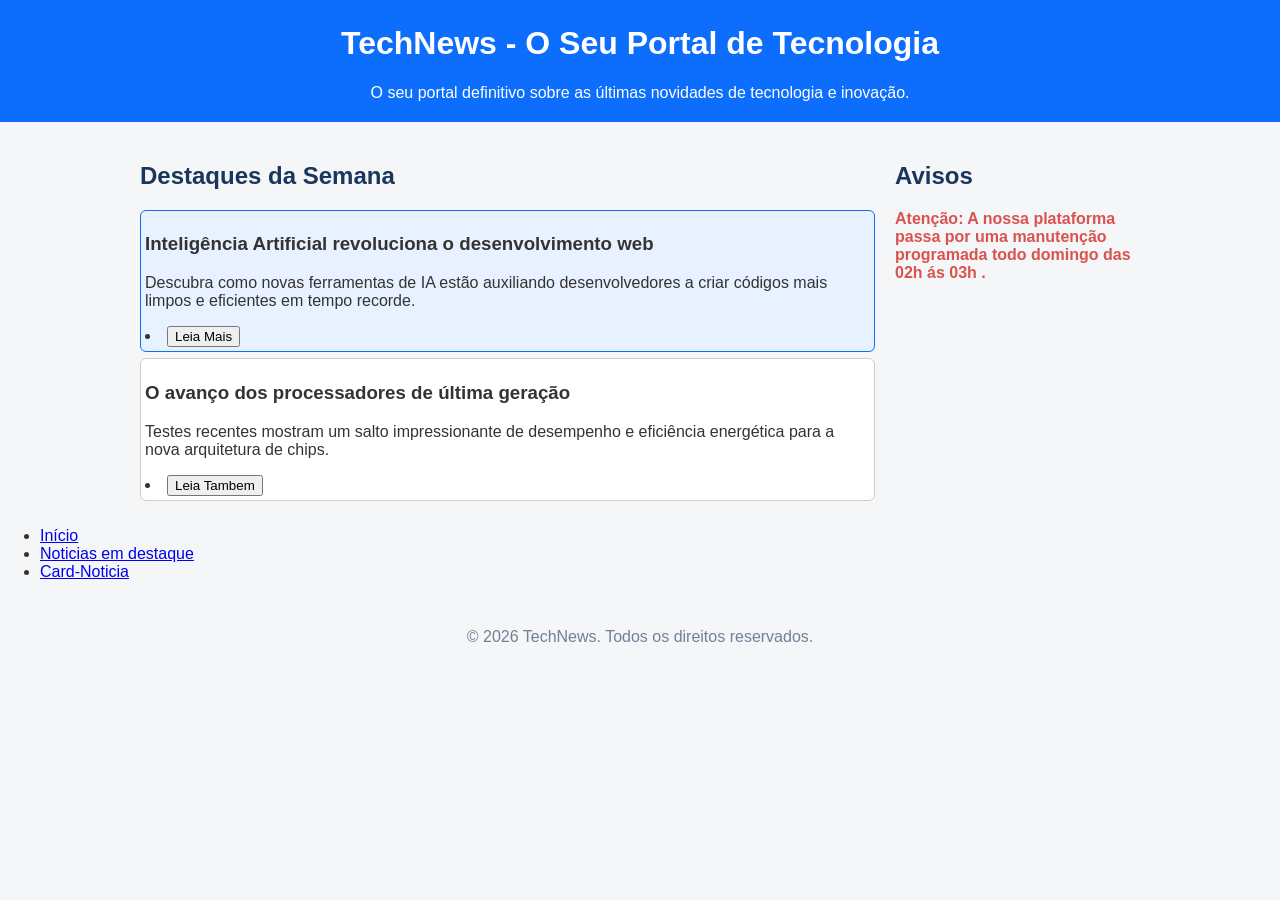
<file: index.html>
<!DOCTYPE html>
<html lang="pt-BR">

<head>
    <meta charset="UTF-8">
    <meta name="viewport" content="width=device-width, initial-scale=1.0">
    <title>TechNews - O Seu Portal de Tecnologia</title>
    <link rel="stylesheet" href="style.css">
</head>

<body>

    <!-- Cabeçalho Principal -->
    <header id="cabecalho-principal">
        <h1>TechNews - O Seu Portal de Tecnologia</h1>
        <p>O seu portal definitivo sobre as últimas novidades de tecnologia e inovação.</p>
    </header>

    <!-- Conteúdo Principal -->
    <main>
        <!-- Seção de Notícias -->
        <section>
            <h2>Destaques da Semana</h2>

            <!-- Card de Notícia em Destaque (Múltiplas Classes) -->
            <article class="card-noticia destaque">
                <h3>Inteligência Artificial revoluciona o desenvolvimento web</h3>
                <p>Descubra como novas ferramentas de IA estão auxiliando desenvolvedores a criar códigos mais limpos e
                    eficientes em tempo recorde.</p>
                <li><a href="leiamais/leiamais.html"><button>Leia Mais</button></a></li>
            </article>

            <!-- Card de Notícia Comum -->
            <article class="card-noticia">
                <h3>O avanço dos processadores de última geração</h3>
                <p>Testes recentes mostram um salto impressionante de desempenho e eficiência energética para a nova
                    arquitetura de chips.</p>
                <li><a href="leiatambem/leiatambem.html"><button> Leia Tambem</button></a></li>
            </article>
        </section>

        <!-- Barra Lateral -->
        <aside>
            <h2>Avisos</h2>
            <p class="alerta">Atenção: A nossa plataforma passa por uma manutenção programada todo domingo das 02h ás
                03h .</p>
        </aside>
    </main>
    <nav>
        <ul>
            <li><a href="index.html">Início</a></li>
            <li><a href="leiamais/leiamais.html">Noticias em destaque</a></li>
            <li><a href="leiatambem/leiatambem.html"> Card-Noticia </a></li>
        </ul>
    </nav>
    <!-- Rodapé -->
    <footer>
        <p>&copy; 2026 TechNews. Todos os direitos reservados.</p>
    </footer>

</body>

</html>
</file>
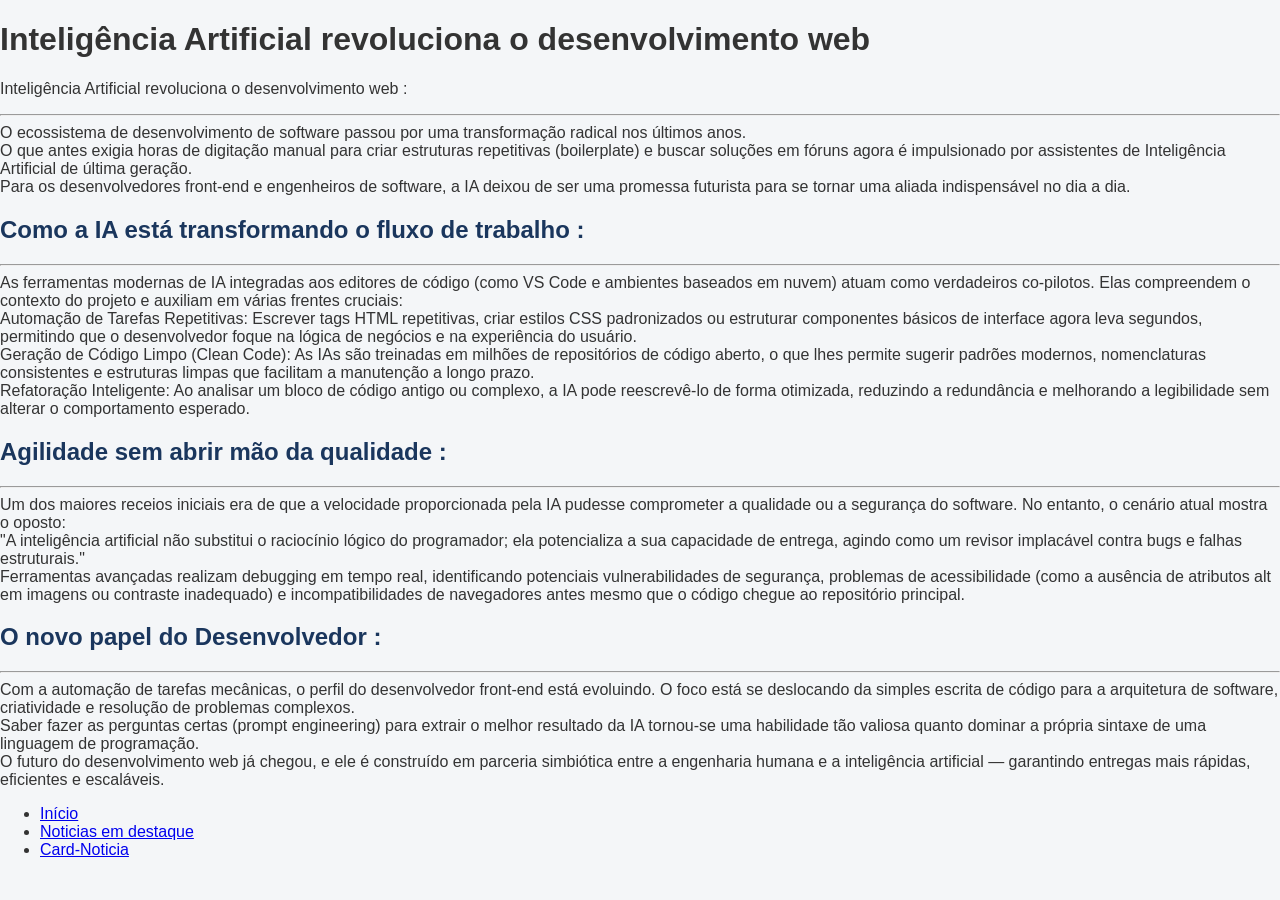
<file: leiamais/leiamais.html>
<!DOCTYPE html>
<html lang="en">

<head>
    <meta charset="UTF-8">
    <meta name="viewport" content="width=device-width, initial-scale=1.0">
    <title>leiamais</title>
    <link rel="stylesheet" href="style.css">
</head>

<body>
    <h1> Inteligência Artificial revoluciona o desenvolvimento web </h1>
    <p>
        Inteligência Artificial revoluciona o desenvolvimento web : <br>
        <hr>
        O ecossistema de desenvolvimento de software passou por uma transformação radical nos últimos anos. <br>
        O que antes exigia horas de digitação manual para criar estruturas repetitivas (boilerplate) e buscar soluções
        em fóruns agora é impulsionado por assistentes de Inteligência Artificial de última geração. <br>
         Para os desenvolvedores front-end e engenheiros de software, a IA deixou de ser uma promessa futurista para se tornar uma aliada
        indispensável no dia a dia.

       <h2>  Como a IA está transformando o fluxo de trabalho :       </h2>
        <hr>
        As ferramentas modernas de IA integradas aos editores de código (como VS Code e ambientes baseados em nuvem)
        atuam como verdadeiros co-pilotos. Elas compreendem o contexto do projeto e auxiliam em várias frentes cruciais: <br>


        Automação de Tarefas Repetitivas: Escrever tags HTML repetitivas, criar estilos CSS padronizados ou estruturar
        componentes básicos de interface agora leva segundos, permitindo que o desenvolvedor foque na lógica de negócios
        e na experiência do usuário. <br>

        Geração de Código Limpo (Clean Code): As IAs são treinadas em milhões de repositórios de código aberto, o que
        lhes permite sugerir padrões modernos, nomenclaturas consistentes e estruturas limpas que facilitam a manutenção
        a longo prazo. <br>

        Refatoração Inteligente: Ao analisar um bloco de código antigo ou complexo, a IA pode reescrevê-lo de forma
        otimizada, reduzindo a redundância e melhorando a legibilidade sem alterar o comportamento esperado. <br>

        <h2> Agilidade sem abrir mão da qualidade : </h2>
        <hr>
        Um dos maiores receios iniciais era de que a velocidade proporcionada pela IA pudesse comprometer a qualidade ou
        a segurança do software. No entanto, o cenário atual mostra o oposto: <br>

        "A inteligência artificial não substitui o raciocínio lógico do programador; ela potencializa a sua capacidade
        de entrega, agindo como um revisor implacável contra bugs e falhas estruturais." <br>

        Ferramentas avançadas realizam debugging em tempo real, identificando potenciais vulnerabilidades de segurança,
        problemas de acessibilidade (como a ausência de atributos alt em imagens ou contraste inadequado) e
        incompatibilidades de navegadores antes mesmo que o código chegue ao repositório principal. <br>

        <h2>  O novo papel do Desenvolvedor :</h2>
        <hr>
        Com a automação de tarefas mecânicas, o perfil do desenvolvedor front-end está evoluindo. O foco está se
        deslocando da simples escrita de código para a arquitetura de software, criatividade e resolução de problemas
        complexos. <br>

        Saber fazer as perguntas certas (prompt engineering) para extrair o melhor resultado da IA tornou-se uma
        habilidade tão valiosa quanto dominar a própria sintaxe de uma linguagem de programação. <br>

        O futuro do desenvolvimento web já chegou, e ele é construído em parceria simbiótica entre a engenharia humana e
        a inteligência artificial — garantindo entregas mais rápidas, eficientes e escaláveis. <br>

    </p>
   <nav>
        <ul>
            <li><a href="../index.html">Início</a></li>
            <li><a href="leiamais.html">Noticias em destaque</a></li>
            <li><a href="../leiatambem/leiatambem.html"> Card-Noticia </a></li>
        </ul>
    </nav>
</body>

</html>
</file>
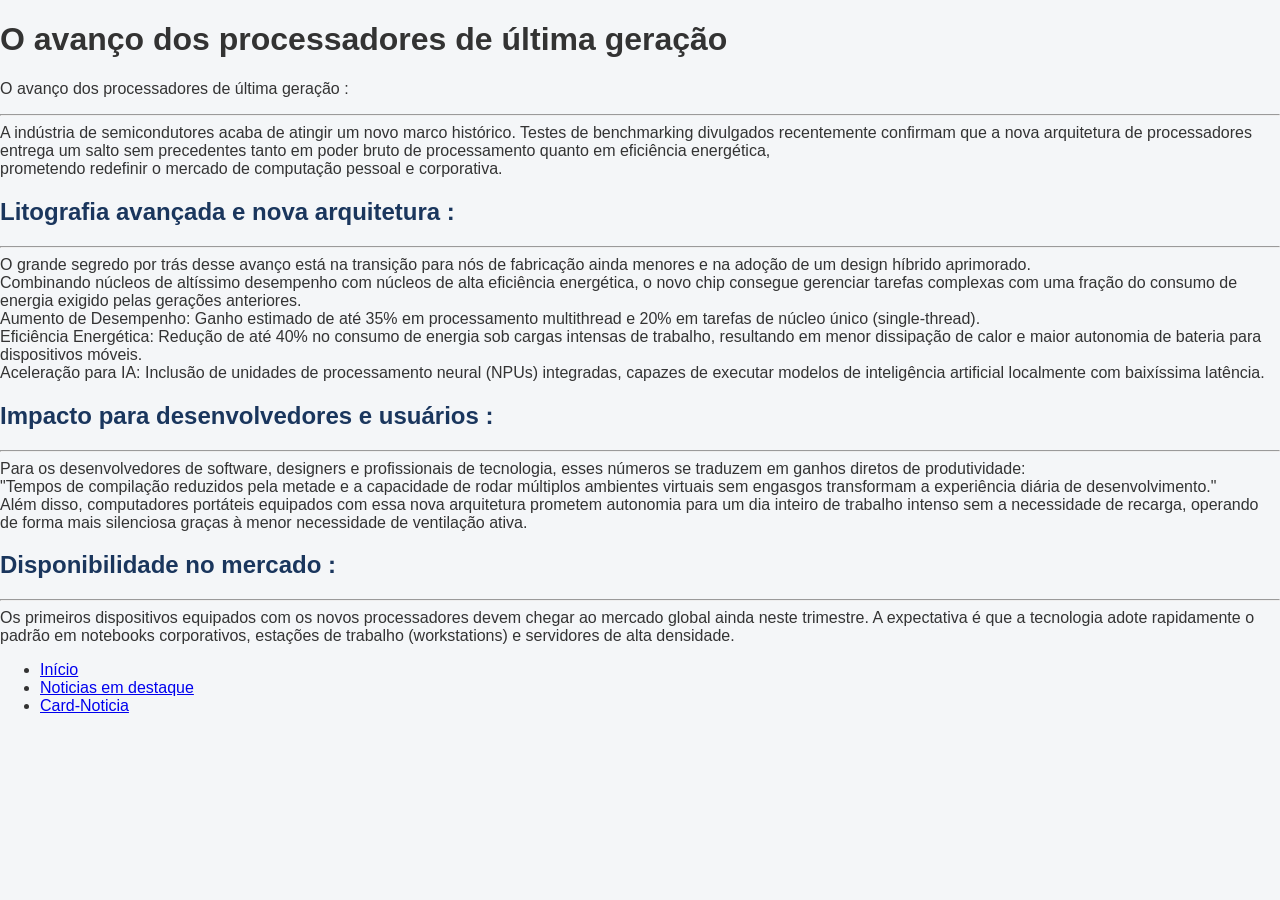
<file: leiatambem/leiatambem.html>
<!DOCTYPE html>
<html lang="en">

<head>
    <meta charset="UTF-8">
    <meta name="viewport" content="width=device-width, initial-scale=1.0">
    <title>leiatambem</title>
    <link rel="stylesheet" href="style.css">
</head>

<body>
    <h1>
        O avanço dos processadores de última geração
    </h1>
    <p>
        O avanço dos processadores de última geração : <br>
        <hr>
        A indústria de semicondutores acaba de atingir um novo marco histórico. Testes de benchmarking divulgados
        recentemente confirmam que a nova arquitetura de processadores entrega um salto sem precedentes tanto em poder
        bruto de processamento quanto em eficiência energética, <br>
        prometendo redefinir o mercado de computação pessoal e corporativa. <br>

       <h2>  Litografia avançada e nova arquitetura :</h2>
        <hr>
        O grande segredo por trás desse avanço está na transição para nós de fabricação ainda menores e na adoção de um
        design híbrido aprimorado. <br>
        Combinando núcleos de altíssimo desempenho com núcleos de alta eficiência energética,
        o novo chip consegue gerenciar tarefas complexas com uma fração do consumo de energia exigido pelas gerações
        anteriores. <br>

        Aumento de Desempenho: Ganho estimado de até 35% em processamento multithread e 20% em tarefas de núcleo único
        (single-thread). <br>

        Eficiência Energética: Redução de até 40% no consumo de energia sob cargas intensas de trabalho, resultando em
        menor dissipação de calor e maior autonomia de bateria para dispositivos móveis. <br>

        Aceleração para IA: Inclusão de unidades de processamento neural (NPUs) integradas, capazes de executar modelos
        de inteligência artificial localmente com baixíssima latência. <br>

         <h2> Impacto para desenvolvedores e usuários :</h2>
        <hr>
        Para os desenvolvedores de software, designers e profissionais de tecnologia, esses números se traduzem em
        ganhos diretos de produtividade: <br>

        "Tempos de compilação reduzidos pela metade e a capacidade de rodar múltiplos ambientes virtuais sem engasgos
        transformam a experiência diária de desenvolvimento." <br>

        Além disso, computadores portáteis equipados com essa nova arquitetura prometem autonomia para um dia inteiro de
        trabalho intenso sem a necessidade de recarga, operando de forma mais silenciosa graças à menor necessidade de
        ventilação ativa. <br>

        <h2>  Disponibilidade no mercado :</h2>
        <hr>
        Os primeiros dispositivos equipados com os novos processadores devem chegar ao mercado global ainda neste
        trimestre. A expectativa é que a tecnologia adote rapidamente o padrão em notebooks corporativos, estações de
        trabalho (workstations) e servidores de alta densidade. <br>

    </p>
    <nav>
        <ul>
            <li><a href="../index.html">Início</a></li>
            <li><a href="../leiamais/leiamais.html">Noticias em destaque</a></li>
            <li><a href="leiatambem.html"> Card-Noticia </a></li>
        </ul>
    </nav>
</body>

</html>
</file>
<file: style.css>
/* ==========================================================================
   1. HERANÇA CSS (Estilos Globais)
   ========================================================================== */
body {
    font-family: Arial, sans-serif;
    color: #333333;
    background-color: #f4f6f8;
    margin: 0;
    padding: 0;
}

/* ==========================================================================
   2. SELEÇÃO POR TAG
   ========================================================================== */
header {
    margin-bottom: 2px;
}

h2 {
    color: #1a365d;
}

footer {
    color: #718096;
    text-align: center;
    padding: 15px;
}

/* Estrutura visual opcional para organizar o main e o aside lado a lado */
main {
    display: flex;
    gap: 20px;
    max-width: 1000px;
    margin: 20px auto;
    padding: 0 15px;
}

section {
    flex: 3;
}

aside {
    flex: 1;
}

/* ==========================================================================
   3. SELEÇÃO POR ID
   ========================================================================== */
#cabecalho-principal {
    background-color: #0d6efd;
    color: #ffffff;
    text-align: center;
    padding: 4px;
}

/* ==========================================================================
   4. SELEÇÃO POR CLASSE
   ========================================================================== */
.card-noticia {
    border: 1px solid #cccccc;
    padding: 4px;
    margin-bottom: 6px;
    border-radius: 6px;
    background-color: #ffffff;
}

.botao {
    border: none;
    background-color: #0d6efd;
    color: #ffffff;
    padding: 8px 12px;
    border-radius: 4px;
    cursor: pointer;
}

.botao:hover {
    background-color: #0b5ed7;
}

.alerta {
    font-weight: bold;
    color: #d9534f;
}

/* ==========================================================================
   5. DESAFIO EXTRA (Múltiplas Classes e Sobrescrita)
   ========================================================================== */
.destaque {
    border-color: #0d6efd;
    background-color: #e7f1ff;
}
</file>
<file: leiamais/style.css>
/* ==========================================================================
   1. HERANÇA CSS (Estilos Globais)
   ========================================================================== */
body {
    font-family: Arial, sans-serif;
    color: #333333;
    background-color: #f4f6f8;
    margin: 0;
    padding: 0;
}

/* ==========================================================================
   2. SELEÇÃO POR TAG
   ========================================================================== */
header {
    margin-bottom: 2px;
}

h2 {
    color: #1a365d;
}

footer {
    color: #718096;
    text-align: center;
    padding: 15px;
}





/* ==========================================================================
   3. SELEÇÃO POR ID
   ========================================================================== */
#cabecalho-principal {
    background-color: #0d6efd;
    color: #ffffff;
    text-align: center;
    padding: 4px;
}



/* ==========================================================================
   5. DESAFIO EXTRA (Múltiplas Classes e Sobrescrita)
   ========================================================================== */
.destaque {
    border-color: #0d6efd;
    background-color: #e7f1ff;
}
</file>
<file: leiatambem/style.css>
/* ==========================================================================
   1. HERANÇA CSS (Estilos Globais)
   ========================================================================== */
body {
    font-family: Arial, sans-serif;
    color: #333333;
    background-color: #f4f6f8;
    margin: 0;
    padding: 0;
}

/* ==========================================================================
   2. SELEÇÃO POR TAG
   ========================================================================== */
header {
    margin-bottom: 2px;
}

h2 {
    color: #1a365d;
}

footer {
    color: #718096;
    text-align: center;
    padding: 15px;
}





/* ==========================================================================
   3. SELEÇÃO POR ID
   ========================================================================== */
#cabecalho-principal {
    background-color: #0d6efd;
    color: #ffffff;
    text-align: center;
    padding: 4px;
}



/* ==========================================================================
   5. DESAFIO EXTRA (Múltiplas Classes e Sobrescrita)
   ========================================================================== */
.destaque {
    border-color: #0d6efd;
    background-color: #e7f1ff;
}
</file>
